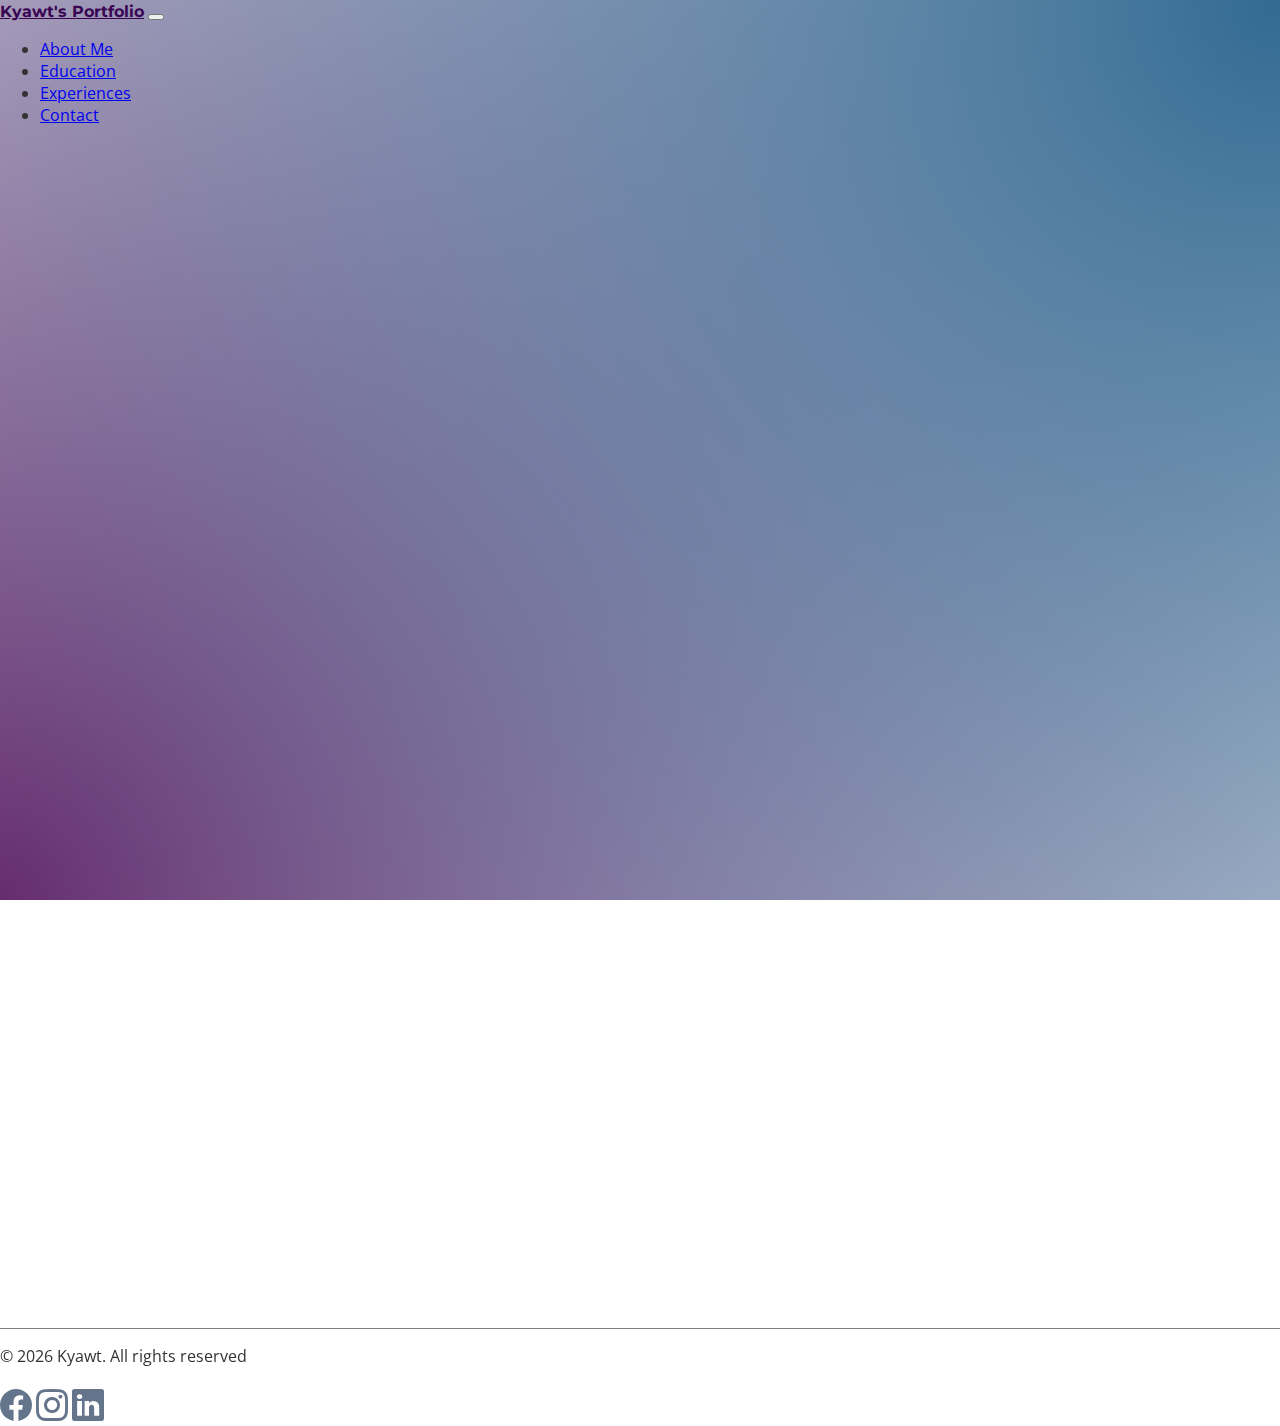
<file: index.html>
<!DOCTYPE html>
<html lang="en">
  <head>
    <meta charset="UTF-8" />
    <meta name="viewport" content="width=device-width, initial-scale=1.0" />
    <!--google font cdn  -->
    <link rel="preconnect" href="https://fonts.googleapis.com" />
    <link rel="preconnect" href="https://fonts.gstatic.com" crossorigin />
    <link
      href="https://fonts.googleapis.com/css2?family=Montserrat:wght@700&family=Open+Sans:wght@400;600&display=swap"
      rel="stylesheet"
    />

    <!-- bootstrap cdn  -->
    <link
      href="https://cdn.jsdelivr.net/npm/bootstrap@5.3.8/dist/css/bootstrap.min.css"
      rel="stylesheet"
      integrity="sha384-sRIl4kxILFvY47J16cr9ZwB07vP4J8+LH7qKQnuqkuIAvNWLzeN8tE5YBujZqJLB"
      crossorigin="anonymous"
    />

    <!-- bootstrap icon cdn  -->
    <link
      rel="stylesheet"
      href="https://cdn.jsdelivr.net/npm/bootstrap-icons@1.13.1/font/bootstrap-icons.min.css"
    />
    <!-- external css  -->
    <link rel="stylesheet" href="style.css" />
    <link rel="shortcut icon" href="images/k_logo.png" type="image/x-icon" />
    <title>Kyawt| Web Developer</title>
  </head>
  <body>
    <!-- navbar  -->
    <nav id="navbar_main" class="navbar navbar-expand-lg bg-navbar sticky-top">
      <div class="container-fluid">
        <!-- brand icon  -->
        <a class="navbar-brand" href="index.html">Kyawt's Portfolio</a>
        <!-- toggler icon  -->
        <button
          class="navbar-toggler"
          type="button"
          data-bs-toggle="collapse"
          data-bs-target="#navbarTogglerDemo02"
          aria-controls="navbarTogglerDemo02"
          aria-expanded="false"
          aria-label="Toggle navigation"
        >
          <span class="navbar-toggler-icon"></span>
        </button>

        <div class="collapse navbar-collapse" id="navbarTogglerDemo02">
          <ul class="navbar-nav mx-auto">
            <!-- About Me -->
            <li class="nav-item me-5">
              <a class="nav-link active" href="#">About Me</a>
            </li>

            <!-- Education -->
            <li class="nav-item me-5">
              <a class="nav-link" href="education.html">Education</a>
            </li>

            <!-- Experiences  -->
            <li class="nav-item me-5">
              <a class="nav-link" href="experiences.html">Experiences</a>
            </li>
            <!-- Contact -->
            <li class="nav-item me-5">
              <a class="nav-link" href="contact.html">Contact</a>
            </li>
          </ul>
        </div>
      </div>
    </nav>

    <!-- about me  -->
    <section class="container my-3 page-fade-in pb-70 p-3 p-md-4 p-lg-5">
      <div class="row justify-context-center">
        <div class="col-md-8 text-center">
          <h2 id="about-title" class="fw-bold mb-4">About Me</h2>
          <p class="lh-lg animate_animated animate_backIndown">
            "I am a hardworking and reliable technologist with a deep-seated
            enthusiasm for the ever-evolving world of computer science. I
            specialize in modernizing digital solutions through a blend of
            technical precision and creative problem-solving. Driven by
            curiosity and a commitment to excellence, I transform complex
            challenges into elegant, user-centric experiences"
          </p>
          <a href="#" download class="btn btn-primary btn-lg mt-3 custom-btn">
            <i class="bi bi-download px-3"></i>Download My Resume</a
          >
        </div>

        <!-- my image  -->
        <div class="col-md-4 text-center mt-5">
          <img
            src="images/my_cartoon_picture.jpg"
            alt="Kyawt's picture"
            class="img-fluid w-75 profile-img"
          />
        </div>
      </div>
    </section>

    <!-- footer section -->
    <footer class="fixed-bottom border-top">
      <div class="container">
        <div class="row align-items-center">
          <div class="col-md-6 text-center text-md-start">
            <p class="text-white mb-3">
              &copy; 2026 Kyawt. All rights reserved
            </p>
          </div>
          <div class="col-md-6 text-center text-md-end">
            <a href="https://facebook.com" class="social-icon me-3"
              ><i class="bi bi-facebook"></i
            ></a>
            <a href="https://instagram.com" class="social-icon me-3"
              ><i class="bi bi-instagram"></i
            ></a>
            <a href="https://linkedin.com" class="social-icon me-3"
              ><i class="bi bi-linkedin"></i
            ></a>
          </div>
        </div>
      </div>
    </footer>

    <!-- Bootstrap JS -->
    <script src="https://cdn.jsdelivr.net/npm/bootstrap@5.3.2/dist/js/bootstrap.bundle.min.js"></script>
  </body>
</html>
</file>
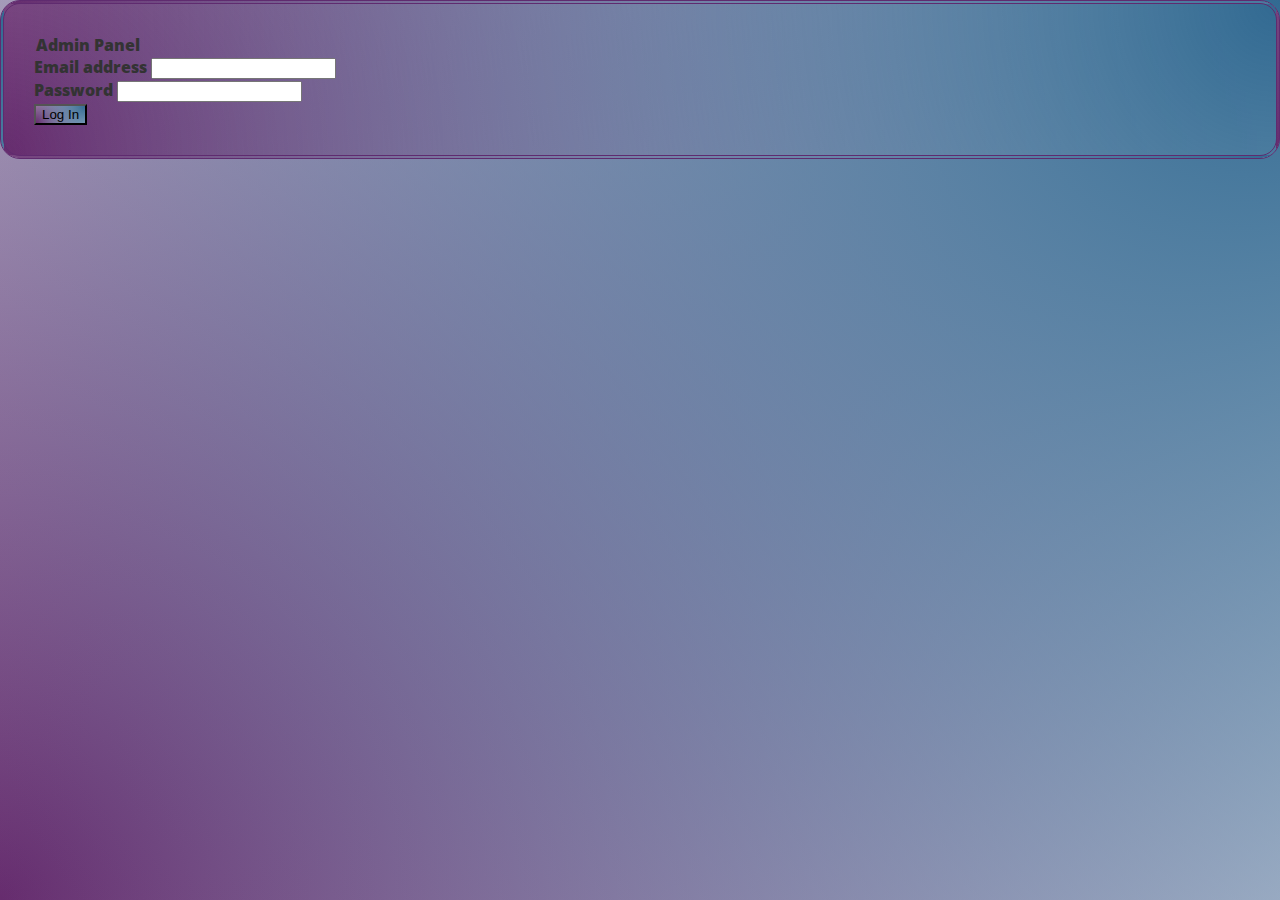
<file: admin/index.html>
<!DOCTYPE html>
<html lang="en">
  <head>
    <meta charset="UTF-8" />
    <meta name="viewport" content="width=device-width, initial-scale=1.0" />
    <!--google font cdn  -->
    <link rel="preconnect" href="https://fonts.googleapis.com" />
    <link rel="preconnect" href="https://fonts.gstatic.com" crossorigin />
    <link
      href="https://fonts.googleapis.com/css2?family=Montserrat:wght@700&family=Open+Sans:wght@400;600&display=swap"
      rel="stylesheet"
    />
    <!-- external css  -->
    <link rel="stylesheet" href="style.css" />

    <!-- bootstrap cdn  -->
    <link
      href="https://cdn.jsdelivr.net/npm/bootstrap@5.3.8/dist/css/bootstrap.min.css"
      rel="stylesheet"
      integrity="sha384-sRIl4kxILFvY47J16cr9ZwB07vP4J8+LH7qKQnuqkuIAvNWLzeN8tE5YBujZqJLB"
      crossorigin="anonymous"
    />

    <!-- bootstrap icon cdn  -->
    <link
      rel="stylesheet"
      href="https://cdn.jsdelivr.net/npm/bootstrap-icons@1.13.1/font/bootstrap-icons.min.css"
    />

    <link rel="shortcut icon" href="images/k_logo.png" type="image/x-icon" />
    <title>Kyawt| Web Developer</title>
  </head>

  <body class="bg-login">
    <!-- log in form  -->
    <form
      action="dashboard.html"
      class="modern-border p-3 position-absolute top-50 start-50 translate-middle"
    >
      <legend class="text-center py-2 fw-exbold">Admin Panel</legend>
      <div class="mb-2">
        <label for="email" class="form-label fw-exbold mb-1"
          >Email address</label
        >
        <input
          type="email"
          class="form-control"
          id="email"
          aria-describedby="emailHelp"
        />
      </div>
      <div class="mb-3">
        <label for="password" class="form-label fw-exbold mb-1">Password</label>
        <input type="password" class="form-control" id="password" />
      </div>
      <div class="text-center">
        <button type="submit" class="btn btn-login btn-lg btn-primary">
          Log In
        </button>
      </div>
    </form>

    <!-- Bootstrap JS -->
    <script src="https://cdn.jsdelivr.net/npm/bootstrap@5.3.2/dist/js/bootstrap.bundle.min.js"></script>
  </body>
</html>
</file>
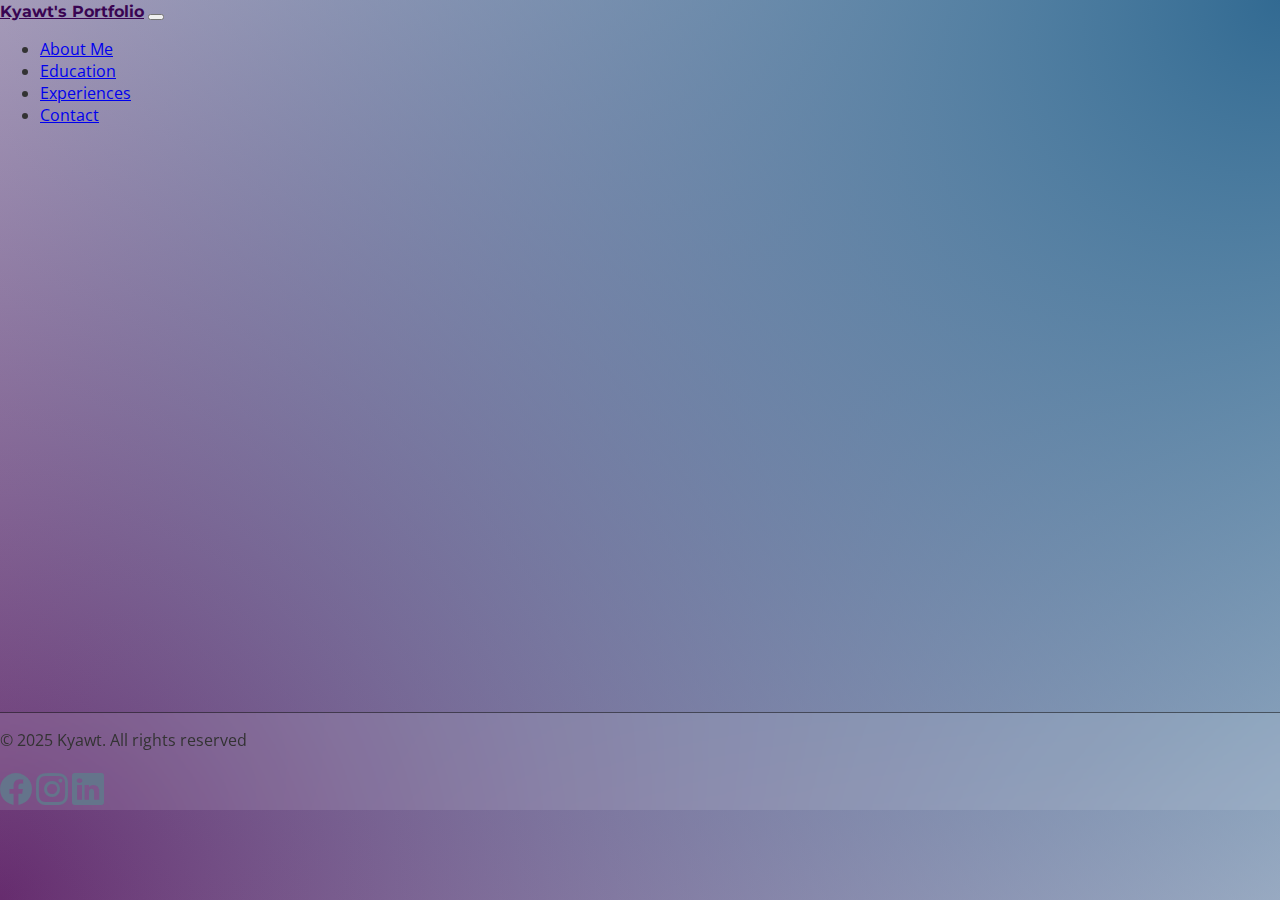
<file: contact.html>
<!DOCTYPE html>
<html lang="en">
  <head>
    <meta charset="UTF-8" />
    <meta name="viewport" content="width=device-width, initial-scale=1.0" />
    <!-- bootstrap cdn  -->
    <link
      href="https://cdn.jsdelivr.net/npm/bootstrap@5.3.8/dist/css/bootstrap.min.css"
      rel="stylesheet"
      integrity="sha384-sRIl4kxILFvY47J16cr9ZwB07vP4J8+LH7qKQnuqkuIAvNWLzeN8tE5YBujZqJLB"
      crossorigin="anonymous"
    />

    <!-- bootstrap icon cdn  -->
    <link
      rel="stylesheet"
      href="https://cdn.jsdelivr.net/npm/bootstrap-icons@1.13.1/font/bootstrap-icons.min.css"
    />

    <!-- google cdn  -->
    <link rel="preconnect" href="https://fonts.googleapis.com" />
    <link rel="preconnect" href="https://fonts.gstatic.com" crossorigin />
    <link
      href="https://fonts.googleapis.com/css2?family=PT+Sans:ital,wght@0,400;0,700;1,400;1,700&display=swap"
      rel="stylesheet"
    />

    <!-- font cdn  -->
    <link rel="preconnect" href="https://fonts.googleapis.com" />
    <link rel="preconnect" href="https://fonts.gstatic.com" crossorigin />
    <link
      href="https://fonts.googleapis.com/css2?family=Montserrat:wght@700&family=Open+Sans:wght@400;600&display=swap"
      rel="stylesheet"
    />

    <!-- external css  -->
    <link rel="stylesheet" href="style.css" />
    <link rel="shortcut icon" href="images/k_logo.png" type="image/x-icon" />
    <title>Kyawt| Web Developer</title>
  </head>
  <body>
    <!-- navbar  -->
    <nav id="navbar_main" class="navbar navbar-expand-lg bg-navbar sticky-top">
      <div class="container-fluid">
        <!-- brand icon  -->
        <a class="navbar-brand" href="index.html">Kyawt's Portfolio</a>
        <!-- toggler icon  -->
        <button
          class="navbar-toggler"
          type="button"
          data-bs-toggle="collapse"
          data-bs-target="#navbarTogglerDemo02"
          aria-controls="navbarTogglerDemo02"
          aria-expanded="false"
          aria-label="Toggle navigation"
        >
          <span class="navbar-toggler-icon"></span>
        </button>

        <div class="collapse navbar-collapse" id="navbarTogglerDemo02">
          <ul class="navbar-nav mx-auto">
            <!-- About Me -->
            <li class="nav-item me-5">
              <a class="nav-link" href="index.html">About Me</a>
            </li>

            <!-- Education -->
            <li class="nav-item me-5">
              <a class="nav-link" href="education.html">Education</a>
            </li>

            <!-- Experiences  -->
            <li class="nav-item me-5">
              <a class="nav-link" href="experiences.html">Experiences</a>
            </li>
            <!-- Contact -->
            <li class="nav-item">
              <a class="nav-link active" href="#">Contact</a>
            </li>
          </ul>
        </div>
      </div>
    </nav>

    <!-- info  -->
    <div class="container my-5 page-fade-in text-white">
      <div class="row g-5 align-items-center">
        <div class="col-lg-6">
          <h2 class="fw-bold mb-3">Let's Build the Future Together</h2>

          <div class="badge px-3 py-2" style="background-color: #671578">
            <i class="bi bi-record-fill me-1"></i> Available for Opportunities
          </div>

          <p class="lead fw-semibold py-3">
            I am an experienced Web Developer focused on crafting
            high-performance, scalable web solutions.
          </p>

          <p class="mb-4">
            Beyond my current technical stack, I am a firm believer in
            **continuous evolution**. I am looking for challenges that allow me
            to contribute my expertise while pushing the boundaries of my
            current abilities through real-world experience.
          </p>

          <div class="mb-4">
            <div class="d-flex align-items-center mb-3">
              <i class="bi bi-cpu-fill fs-3 me-3"></i>
              <span
                ><strong>Proven Technical Skills:</strong> Experienced in
                modernizing UI/UX with Bootstrap and clean CSS.</span
              >
            </div>
            <div class="d-flex align-items-center mb-3">
              <i class="bi bi-graph-up-arrow fs-3 me-3"></i>
              <span class="text-white"
                ><strong>Growth Mindset:</strong> Committed to upgrading my
                stack with every project I undertake.</span
              >
            </div>
          </div>

          <hr class="my-4" />

          <p class="mb-1 small text-uppercase fw-semibold">Reach out to me</p>
          <h5 class="fw-bold">
            <i class="bi bi-envelope-at me-2"></i>kyawtkyawtzin1987@gmail.com
          </h5>
        </div>

        <!-- contact form  -->
        <div class="col-lg-6">
          <div
            class="card border-0 shadow-lg p-4 rounded-4"
            style="border-top: 5px solid #d188e0 !important"
          >
            <h4 class="fw-bold mb-4 text-center">Inquiry Form</h4>
            <form>
              <div class="row g-3">
                <div class="col-md-6">
                  <label class="form-label small fw-bold">Name</label>
                  <input
                    type="text"
                    class="form-control bg-light border-0"
                    placeholder="e.g. Rose"
                  />
                </div>
                <div class="col-md-6">
                  <label class="form-label small fw-bold">Email</label>
                  <input
                    type="email"
                    class="form-control bg-light border-0"
                    placeholder="name@company.com"
                  />
                </div>

                <div class="col-12">
                  <label class="form-label small fw-bold text-dark"
                    >Wanna offer for</label
                  >
                  <select class="form-select bg-light border-0 py-3" required>
                    <option value="" selected disabled hidden>
                      Choose your offer
                    </option>

                    <option value="full-time">Full-time Role</option>
                    <option value="freelance">Freelance Project</option>
                    <option value="collaboration">Collaboration</option>
                    <option value="inquiry">General Inquiry</option>
                  </select>
                </div>

                <div class="col-12">
                  <label class="form-label small fw-bold">Message</label>
                  <textarea
                    class="form-control bg-light border-0"
                    rows="4"
                    placeholder="How can my skills help your team?"
                  ></textarea>
                </div>
                <div class="col-12 text-center">
                  <button
                    type="submit"
                    class="btn btn-primary w-100 py-3 fw-bold rounded-pill shadow"
                  >
                    Send Inquiry <i class="bi bi-arrow-right ms-2"></i>
                  </button>
                </div>
              </div>
            </form>
          </div>
        </div>
      </div>
    </div>

    <!-- footer section -->
    <footer class="footer">
      <div class="container">
        <div class="row align-items-center">
          <div class="col-md-6 text-center text-md-start">
            <p class="mb-0 text-white">
              &copy; 2025 Kyawt. All rights reserved
            </p>
          </div>
          <div class="col-md-6 text-center text-md-end">
            <a href="https://facebook.com" class="social-icon me-3"
              ><i class="bi bi-facebook"></i
            ></a>
            <a href="https://instagram.com" class="social-icon me-3"
              ><i class="bi bi-instagram"></i
            ></a>
            <a href="https://linkedin.com" class="social-icon me-3"
              ><i class="bi bi-linkedin"></i
            ></a>
          </div>
        </div>
      </div>
    </footer>

    <!-- Bootstrap JS -->
    <script src="https://cdn.jsdelivr.net/npm/bootstrap@5.3.2/dist/js/bootstrap.bundle.min.js"></script>
  </body>
</html>
</file>
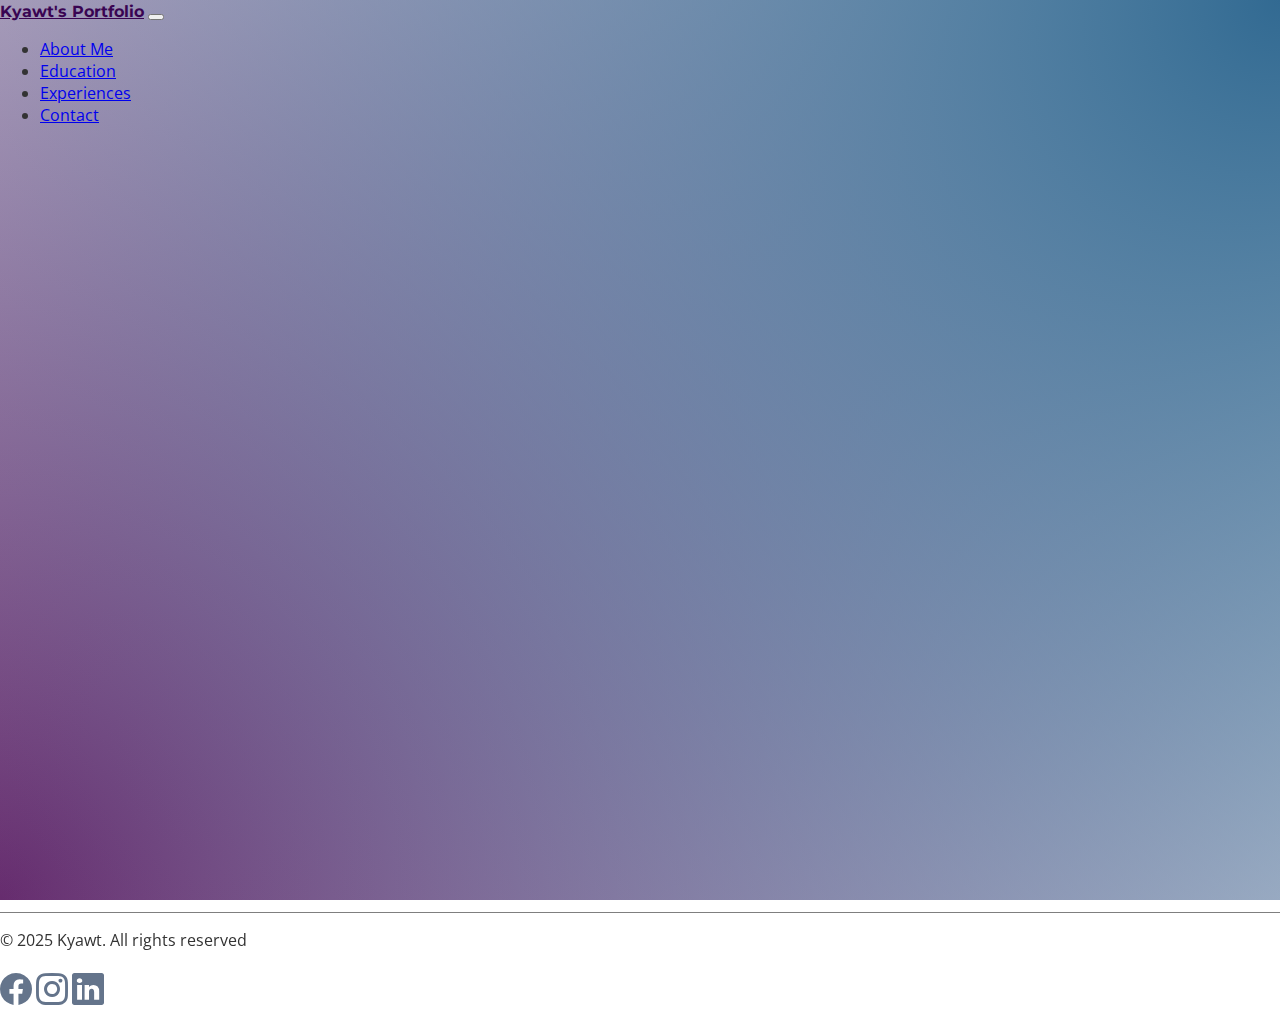
<file: education.html>
<!DOCTYPE html>
<html lang="en">
  <head>
    <meta charset="UTF-8" />
    <meta name="viewport" content="width=device-width, initial-scale=1.0" />
    <!-- bootstrap cdn  -->
    <link
      href="https://cdn.jsdelivr.net/npm/bootstrap@5.3.8/dist/css/bootstrap.min.css"
      rel="stylesheet"
      integrity="sha384-sRIl4kxILFvY47J16cr9ZwB07vP4J8+LH7qKQnuqkuIAvNWLzeN8tE5YBujZqJLB"
      crossorigin="anonymous"
    />

    <!-- bootstrap icon cdn  -->
    <link
      rel="stylesheet"
      href="https://cdn.jsdelivr.net/npm/bootstrap-icons@1.13.1/font/bootstrap-icons.min.css"
    />

    <!-- google cdn  -->
    <link rel="preconnect" href="https://fonts.googleapis.com" />
    <link rel="preconnect" href="https://fonts.gstatic.com" crossorigin />
    <link
      href="https://fonts.googleapis.com/css2?family=PT+Sans:ital,wght@0,400;0,700;1,400;1,700&display=swap"
      rel="stylesheet"
    />

    <!-- font cdn  -->
    <link rel="preconnect" href="https://fonts.googleapis.com" />
    <link rel="preconnect" href="https://fonts.gstatic.com" crossorigin />
    <link
      href="https://fonts.googleapis.com/css2?family=Montserrat:wght@700&family=Open+Sans:wght@400;600&display=swap"
      rel="stylesheet"
    />

    <!-- css  -->
    <link rel="stylesheet" href="style.css" />
    <link rel="shortcut icon" href="images/My_Logo1.png" type="image/x-icon" />
    <title>Kyawt| Web Developer</title>
  </head>
  <body>
    <!-- navbar  -->
    <nav class="navbar navbar-expand-lg bg-navbar sticky">
      <div class="container-fluid">
        <!-- brand icon  -->
        <a class="navbar-brand" href="index.html">Kyawt's Portfolio</a>
        <!-- toggler icon  -->
        <button
          class="navbar-toggler"
          type="button"
          data-bs-toggle="collapse"
          data-bs-target="#navbarTogglerDemo02"
          aria-controls="navbarTogglerDemo02"
          aria-expanded="false"
          aria-label="Toggle navigation"
        >
          <span class="navbar-toggler-icon"></span>
        </button>

        <div class="collapse navbar-collapse" id="navbarTogglerDemo02">
          <ul class="navbar-nav mx-auto">
            <!-- About Me -->
            <li class="nav-item me-5">
              <a class="nav-link" href="index.html">About Me</a>
            </li>

            <!-- Education -->
            <li class="nav-item me-5">
              <a class="nav-link active" href="#">Education</a>
            </li>

            <!-- Experiences  -->
            <li class="nav-item me-5">
              <a class="nav-link" href="experiences.html">Experiences</a>
            </li>
            <!-- Contact -->
            <li class="nav-item me-5">
              <a class="nav-link" href="contact.html">Contact</a>
            </li>
          </ul>
          <!-- Button
          <div class="nav-item ms-auto">
            <button
              class="btn btn-outline-light ms-5"
              onclick="alert('Ask me anything!')"
            >
              Wanna know more about me?
            </button>
          </div> -->
        </div>
      </div>
    </nav>

    <!-- Education  -->
    <section id="education ">
      <div class="container my-5 page-fade-in">
        <div class="row">
          <!-- Graduation -->
          <div class="col-md-6">
            <h3 class="fw-bold mb-4">
              <i class="bi bi-mortarboard-fill me-2"></i>Degrees
            </h3>

            <div class="education-card mb-3">
              <h5 class="fw-bold mb-1">Bachelor of Computer Science</h5>
              <p class="text-info mb-1">
                University of Computer Studies(Yangon) | 2004 - 2006
              </p>
              <p class="text-muted small">
                Specialized in Software Engineering and Web Development.
              </p>
            </div>
            <!-- highschool -->
            <div class="education-card py-3">
              <h5 class="fw-bold mb-1">High School</h5>
              <p class="text-white mb-1">BEHS 1, Pyay | 1993 - 2003</p>
            </div>
          </div>

          <!-- Certificates -->
          <div class="col-md-6">
            <h3 class="fw-bold mb-4">
              <i class="bi bi-patch-check-fill me-2"></i>Certificates
            </h3>

            <div class="education-card mb-3 d-flex">
              <ul class="list-unstyled">
                <li class="d-flex align-items-center">
                  <i class="bi bi-award me-3 fs-3"></i>
                  <div>
                    <h5 class="fw-bold mb-0">
                      Web Development Foundation Course
                    </h5>
                    <p class="text-muted mb-0 small">Issued by Znova</p>
                  </div>
                </li>
                <li class="d-flex align-items-center">
                  <i class="bi bi-award me-3 fs-3"></i>
                  <div>
                    <h5 class="fw-bold mb-0">MCTS</h5>
                    <p class="text-muted mb-0 small">Issued by Microsoft</p>
                  </div>
                </li>
                <li class="d-flex align-items-center">
                  <i class="bi bi-award me-3 fs-3"></i>
                  <div>
                    <h5 class="fw-bold mb-0">
                      .NET Framework 2.0 Web Application
                    </h5>
                    <p class="text-muted mb-0 small">Issued by Microsoft</p>
                  </div>
                </li>
                <li class="d-flex align-items-center">
                  <i class="bi bi-award me-3 fs-3"></i>
                  <div>
                    <h5 class="fw-bold mb-0">SQL Server 2005</h5>
                    <p class="text-muted mb-0 small">Issued by Microsoft</p>
                  </div>
                </li>
              </ul>
            </div>
          </div>
        </div>
      </div>
    </section>
    <!-- footer section -->
    <footer class="fixed-bottom">
      <div class="container">
        <div class="row align-items-center">
          <div class="col-md-6 text-center text-md-start">
            <p class="mb-0 text-muted">
              &copy; 2025 Kyawt. All rights reserved
            </p>
          </div>
          <div class="col-md-6 text-center text-md-end">
            <a href="https://facebook.com" class="social-icon me-3"
              ><i class="bi bi-facebook"></i
            ></a>
            <a href="https://instagram.com" class="social-icon me-3"
              ><i class="bi bi-instagram"></i
            ></a>
            <a href="https://linkedin.com" class="social-icon me-3"
              ><i class="bi bi-linkedin"></i
            ></a>
          </div>
        </div>
      </div>
    </footer>
    <!-- Bootstrap JS -->
    <script src="https://cdn.jsdelivr.net/npm/bootstrap@5.3.2/dist/js/bootstrap.bundle.min.js"></script>
  </body>
</html>
</file>
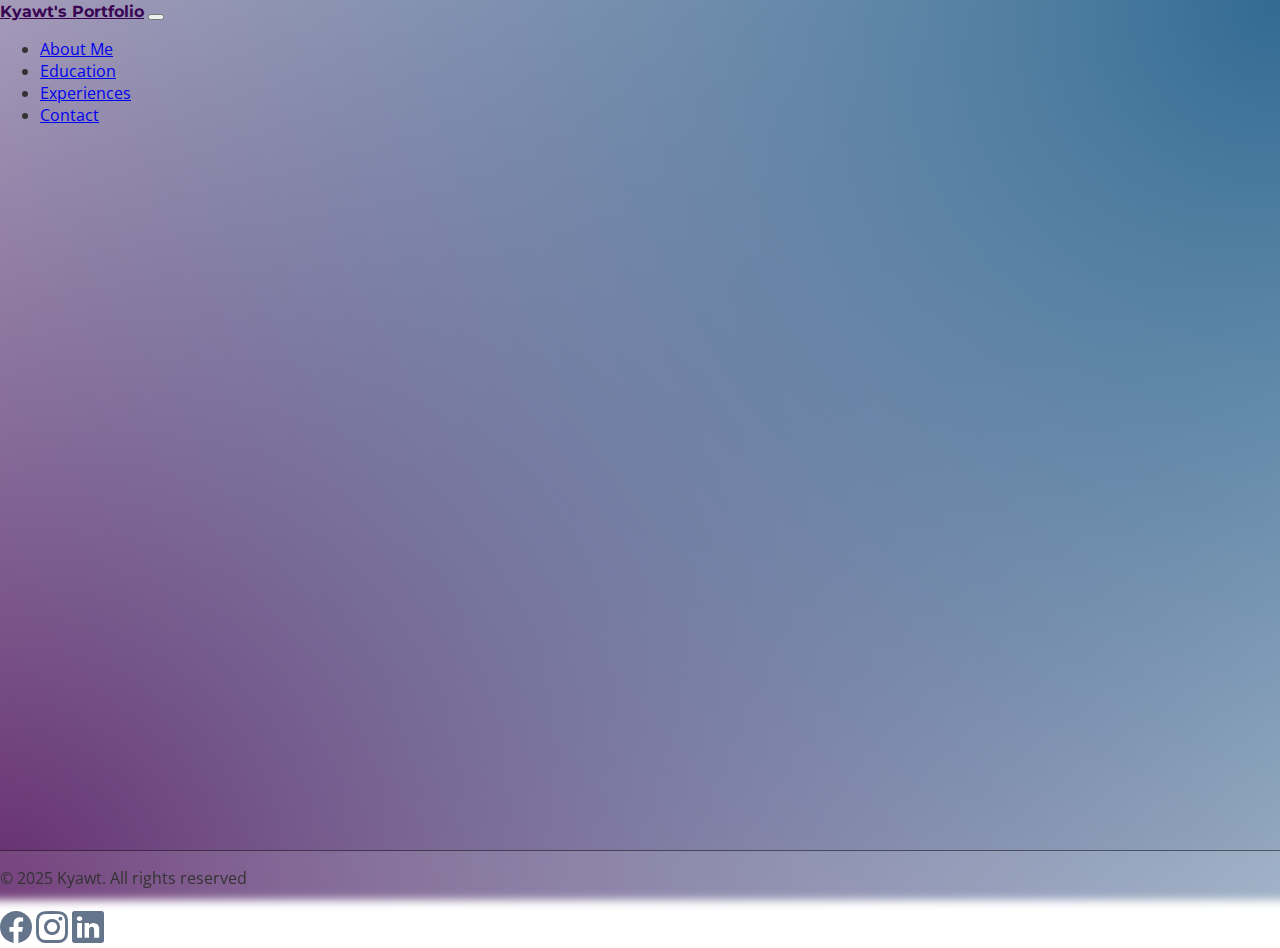
<file: experiences.html>
<!DOCTYPE html>
<html lang="en">
  <head>
    <meta charset="UTF-8" />
    <meta name="viewport" content="width=device-width, initial-scale=1.0" />
    <!--google font cdn  -->
    <link rel="preconnect" href="https://fonts.googleapis.com" />
    <link rel="preconnect" href="https://fonts.gstatic.com" crossorigin />
    <link
      href="https://fonts.googleapis.com/css2?family=Montserrat:wght@700&family=Open+Sans:wght@400;600&display=swap"
      rel="stylesheet"
    />
    <!-- external css  -->
    <link rel="stylesheet" href="style.css" />

    <!-- bootstrap cdn  -->
    <link
      href="https://cdn.jsdelivr.net/npm/bootstrap@5.3.8/dist/css/bootstrap.min.css"
      rel="stylesheet"
      integrity="sha384-sRIl4kxILFvY47J16cr9ZwB07vP4J8+LH7qKQnuqkuIAvNWLzeN8tE5YBujZqJLB"
      crossorigin="anonymous"
    />

    <!-- bootstrap icon cdn  -->
    <link
      rel="stylesheet"
      href="https://cdn.jsdelivr.net/npm/bootstrap-icons@1.13.1/font/bootstrap-icons.min.css"
    />

    <link rel="shortcut icon" href="images/k_logo.png" type="image/x-icon" />
    <title>Kyawt| Web Developer</title>
  </head>
  <body>
    <!-- navbar  -->
    <nav class="navbar navbar-expand-lg bg-navbar sticky-top">
      <div class="container-fluid">
        <!-- brand icon  -->
        <a class="navbar-brand" href="index.html">Kyawt's Portfolio</a>
        <!-- toggler icon  -->
        <button
          class="navbar-toggler"
          type="button"
          data-bs-toggle="collapse"
          data-bs-target="#navbarTogglerDemo02"
          aria-controls="navbarTogglerDemo02"
          aria-expanded="false"
          aria-label="Toggle navigation"
        >
          <span class="navbar-toggler-icon"></span>
        </button>
        <div class="collapse navbar-collapse" id="navbarTogglerDemo02">
          <ul class="navbar-nav mx-auto">
            <!-- About Me -->
            <li class="nav-item me-5">
              <a class="nav-link" href="index.html">About Me</a>
            </li>

            <!-- Education -->
            <li class="nav-item me-5">
              <a class="nav-link" href="education.html">Education</a>
            </li>

            <!-- Experiences  -->
            <li class="nav-item me-5">
              <a class="nav-link active" href="#">Experiences</a>
            </li>
            <!-- Contact -->
            <li class="nav-item me-5">
              <a class="nav-link" href="contact.html">Contact</a>
            </li>
          </ul>
          <!-- Button
          <div class="nav-item ms-auto">
            <button
              class="btn btn-outline-light ms-5"
              onclick="alert('Ask me anything!')"
            >
              Wanna know more about me?
            </button>
          </div> -->
        </div>
      </div>
    </nav>

    <!-- experiences  -->
    <div class="container my-5 page-fade-in">
      <h2 class="fw-bold mb-5 text-center">My Projects & Experience</h2>

      <div class="row g-4">
        <!-- 1st portfolio  -->
        <div class="col-md-3">
          <div class="experience-card h-100">
            <div class="card-body">
              <div class="d-flex justify-content-between align-items-start">
                <i class="bi bi-laptop fs-2"></i>
                <span class="badge bg-success text-white">Completed</span>
              </div>
              <h5 class="fw-bold mt-3">Personal Portfolio</h5>
              <p class="text-muted small">
                A modern, responsive portfolio built with HTML5, CSS, and
                Bootstrap.
              </p>
              <hr />
              <a
                href="https://portfolio-two-black-73.vercel.app/"
                target="_blank"
                class="btn btn-sm btn-warning rounded-pill"
              >
                <i class="bi bi-github me-1"></i> View Project
              </a>
            </div>
          </div>
        </div>

        <!-- Serene Sips  -->
        <div class="col-md-3">
          <div class="experience-card h-100">
            <div class="card-body">
              <div class="d-flex justify-content-between align-items-start">
                <i class="bi bi-cup-hot-fill fs-2 coffee-icon"></i>
                <span class="badge bg-success text-white">Completed</span>
              </div>
              <h5 class="fw-bold mt-3">Serene Sips Coffee Shop</h5>
              <p class="text-muted small">
                Serene Sips, a neighborhood sanctuary where the aroma of freshly
                roasted beans meets a warm, inviting atmosphere.
              </p>
              <hr />
              <a
                href="https://serene-sips-lemon.vercel.app/"
                class="btn btn-sm btn-warning rounded-pill"
              >
                <i class="bi bi-link-45deg me-1"></i> Welcome to Serene Sips!
              </a>
            </div>
          </div>
        </div>

        <!-- CreaNova Acedamy -->
        <div class="col-md-3">
          <div class="experience-card h-100">
            <div class="card-body">
              <div class="d-flex justify-content-between align-items-start">
                <i class="bi bi-mortarboard-fill fs-2"></i>
                <span class="badge bg-success text-white">Completed</span>
              </div>
              <h5 class="fw-bold mt-3">CreaNova Acedamy</h5>
              <p class="text-muted small">
                Learn to code. Build the future. Join an immersive learning
                community dedicated to mastering web development through
                real-world application and creative problem-solving.
              </p>
              <hr />
              <a
                href="https://crea-nova-nine.vercel.app/"
                class="btn btn-sm btn-warning rounded-pill"
              >
                <i class="bi bi-link-45deg me-1"></i> Visit to CreaNova...
              </a>
            </div>
          </div>
        </div>

        <!-- Ongoing  -->
        <div class="col-md-3">
          <div class="experience-card h-100 border-primary shadow-sm">
            <div class="card-body">
              <div class="d-flex justify-content-between align-items-start">
                <i class="bi bi-briefcase fs-2"></i>
                <span class="badge text-white bg-warning">Ongoing</span>
              </div>
              <h5 class="fw-bold mt-3">Web Developer Trainee</h5>
              <p class="text-muted small">
                Collaborating on digital solutions and modernizing legacy
                codebases.
              </p>
              <hr />
              <p class="mb-0 small fw-bold text-dark">zNova | 2025 - Present</p>
            </div>
          </div>
        </div>
      </div>
    </div>

    <!-- footer section -->
    <footer class="fixed-bottom">
      <div class="container">
        <div class="row align-items-center">
          <div class="col-md-6 text-center text-md-start">
            <p class="mb-0 text-muted">
              &copy; 2025 Kyawt. All rights reserved
            </p>
          </div>
          <div class="col-md-6 text-center text-md-end">
            <a href="https://facebook.com" class="social-icon me-3"
              ><i class="bi bi-facebook"></i
            ></a>
            <a href="https://instagram.com" class="social-icon me-3"
              ><i class="bi bi-instagram"></i
            ></a>
            <a href="https://linkedin.com" class="social-icon me-3"
              ><i class="bi bi-linkedin"></i
            ></a>
          </div>
        </div>
      </div>
    </footer>
    <!-- Bootstrap JS -->
    <script src="https://cdn.jsdelivr.net/npm/bootstrap@5.3.2/dist/js/bootstrap.bundle.min.js"></script>
  </body>
</html>
</file>
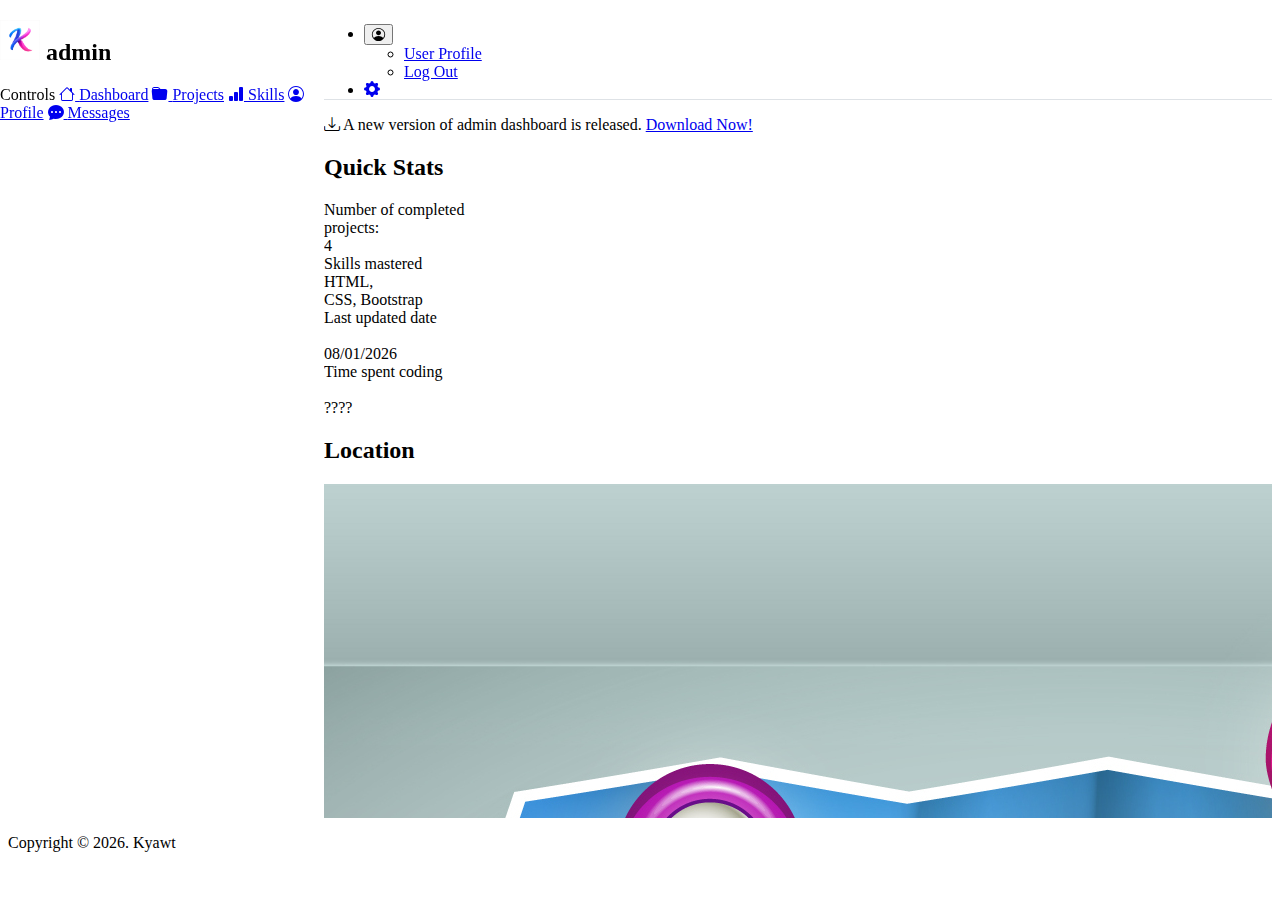
<file: admin/dashboard.html>
<!doctype html>
<html lang="en">
  <head>
    <meta charset="UTF-8" />
    <meta name="viewport" content="width=device-width, initial-scale=1.0" />
    <!--google font cdn  -->
    <link rel="preconnect" href="https://fonts.googleapis.com" />
    <link rel="preconnect" href="https://fonts.gstatic.com" crossorigin />
    <link
      href="https://fonts.googleapis.com/css2?family=Montserrat:wght@700&family=Open+Sans:wght@400;600&display=swap"
      rel="stylesheet"
    />
    <!-- external css  -->
    <!-- <link rel="stylesheet" href="style.css" /> -->
    <link rel="stylesheet" href="dashstyle.css" />

    <!-- bootstrap cdn  -->
    <link
      href="https://cdn.jsdelivr.net/npm/bootstrap@5.3.8/dist/css/bootstrap.min.css"
      rel="stylesheet"
      integrity="sha384-sRIl4kxILFvY47J16cr9ZwB07vP4J8+LH7qKQnuqkuIAvNWLzeN8tE5YBujZqJLB"
      crossorigin="anonymous"
    />

    <!-- bootstrap icon cdn  -->
    <link
      rel="stylesheet"
      href="https://cdn.jsdelivr.net/npm/bootstrap-icons@1.13.1/font/bootstrap-icons.min.css"
    />

    <link rel="shortcut icon" href="images/k_logo.png" type="image/x-icon" />
    <title>Kyawt| Web Developer</title>
  </head>
  <body>
    <div class="container-fluid">
      <div class="row g-0">
        <!-- left side  -->
        <div class="col-12 col-lg-3 bg-light sidebar">
          <!-- logo  -->
          <h2 class="text-center text-lg-start py-3">
            <img src="images/k_logo.png" alt="" style="width: 40px" />
            <span class="text-uppercase d-none d-lg-inline">admin</span>
          </h2>

          <!-- controls  -->

          <div class="list-group text-center text-lg-start">
            <span
              class="list-group-item list-group-item-action text-uppercase disabled d-none d-lg-block"
              aria-current="true"
            >
              Controls
            </span>
            <a
              href="#"
              class="list-group-item list-group-item-action active fw-bold"
            >
              <i class="bi bi-house me-2"></i>
              <span class="d-none d-lg-inline">Dashboard</span></a
            >
            <a
              href="/admin/projects.html"
              class="list-group-item list-group-item-action"
              ><i class="bi bi-folder-fill me-2"></i>
              <span class="d-none d-lg-inline">Projects</span></a
            >
            <a
              href="/admin/skills.html"
              class="list-group-item list-group-item-action"
              ><i class="bi bi-bar-chart-fill me-2"></i>
              <span class="d-none d-lg-inline">Skills</span></a
            >
            <a
              href="/admin/profile.html"
              class="list-group-item list-group-item-action"
              ><i class="bi bi-person-circle me-2"></i>
              <span class="d-none d-lg-inline">Profile</span></a
            >
            <a
              href="/admin/messages.html"
              class="list-group-item list-group-item-action"
              ><i class="bi bi-chat-dots-fill me-2"></i>
              <span class="d-none d-lg-inline">Messages</span></a
            >
          </div>
        </div>

        <div class="col-12 col-lg-9 bg-secondary main">
          <!-- nav bar  -->
          <ul class="nav justify-content-end bg-light py-3 topbar">
            <li class="nav-item dropdown">
              <button
                class="btn dropdown-toggle nav-link"
                type="button"
                data-bs-toggle="dropdown"
                aria-expanded="false"
              >
                <i class="bi bi-person-circle"></i>
              </button>
              <ul class="dropdown-menu">
                <li><a class="dropdown-item" href="#">User Profile</a></li>
                <li>
                  <a class="dropdown-item" href="#">Log Out</a>
                </li>
              </ul>
            </li>
            <li class="nav-item">
              <a class="nav-link" href="#"><i class="bi bi-gear-fill"></i></a>
            </li>
          </ul>

          <div class="container py-3 content-area">
            <!-- download alert box -->
            <div class="row">
              <div class="col">
                <div class="alert alert-success" role="alert">
                  <i class="bi bi-download me-2"></i>
                  A new version of admin dashboard is released.
                  <a href="#" class="ms-2">Download Now!</a>
                </div>
              </div>
            </div>

            <!-- quick stats  -->
            <div>
              <h2 class="h5 text-uppercase text-white-50">Quick Stats</h2>
              <div class="row flex-column flex-lg-row">
                <!-- projects count  -->
                <div class="col mt-2">
                  <div class="card">
                    <div class="card-body text-center">
                      Number of completed <br />
                      projects: <br />

                      <span class="fw-exbold">4</span>
                    </div>
                  </div>
                </div>

                <!-- skills  -->
                <div class="col mt-2">
                  <div class="card">
                    <div class="card-body text-center">
                      Skills mastered <br />
                      <span class="fw-exbold"
                        >HTML,<br />
                        CSS, Bootstrap</span
                      >
                    </div>
                  </div>
                </div>

                <!-- updated date  -->
                <div class="col mt-2">
                  <div class="card">
                    <div class="card-body text-center">
                      Last updated date <br /><br />
                      <span class="fw-exbold">08/01/2026</span>
                    </div>
                  </div>
                </div>

                <!-- total time spent for coding  -->
                <div class="col mt-2">
                  <div class="card">
                    <div class="card-body text-center">
                      Time spent coding <br /><br />
                      <span class="fw-exbold">????</span>
                    </div>
                  </div>
                </div>
              </div>
            </div>

            <!-- location and data block  -->
            <div class="mt-3 mb-5">
              <div class="row flex-column flex-lg-row">
                <div class="col mt-2">
                  <h2 class="h5 text-uppercase text-white-50">Location</h2>
                  <div class="map-container">
                    <img
                      src="images/world-map-with-pin.jpg"
                      alt="World Map"
                      class="img-fluid rounded w-100 h-auto"
                    />
                  </div>
                </div>

                <div class="col mt-2">
                  <h2 class="h5 text-uppercase text-white-50">Clients</h2>
                  <div class="card">
                    <div class="card-body">
                      <div class="text-end">
                        <button class="btn btn-outline-secondary">
                          <i class="bi bi-search"></i>
                        </button>
                        <button class="btn btn-outline-secondary">
                          <i class="bi bi-sort-up"></i>
                        </button>
                        <button class="btn btn-outline-secondary">
                          <i class="bi bi-funnel"></i>
                        </button>
                      </div>

                      <div class="table-responsive">
                        <table class="table">
                          <thead>
                            <tr>
                              <th scope="col">ID</th>
                              <th scope="col">Name</th>
                              <th scope="col">Company</th>
                              <th scope="col">Location</th>
                            </tr>
                          </thead>
                          <tbody>
                            <tr>
                              <th scope="row">1</th>
                              <td>Mr. Smith</td>
                              <td>Carrefour</td>
                              <td>Egypt</td>
                            </tr>
                            <tr>
                              <th scope="row">1</th>
                              <td>Mr. Smith</td>
                              <td>Carrefour</td>
                              <td>Egypt</td>
                            </tr>
                            <tr>
                              <th scope="row">2</th>
                              <td>Ms. Alina</td>
                              <td>Ski Dubai</td>
                              <td>Dubai</td>
                            </tr>
                            <tr>
                              <th scope="row">3</th>
                              <td>Mrs. San San Win</td>
                              <td>Lucky Star</td>
                              <td>Myanmar</td>
                            </tr>
                          </tbody>
                        </table>
                      </div>
                    </div>
                  </div>
                </div>
              </div>
            </div>
          </div>
        </div>
      </div>
    </div>

    <!-- footer section -->
    <footer class="fixed-bottom text-center border-top" style="height: 10vh">
      <p class="mt-3">Copyright &copy; 2026. Kyawt</p>
    </footer>

    <!-- Bootstrap JS -->
    <script src="https://cdn.jsdelivr.net/npm/bootstrap@5.3.2/dist/js/bootstrap.bundle.min.js"></script>
  </body>
</html>
</file>
<file: style.css>
/* font changing  */
body {
  font-family: "Open Sans", sans-serif;
  color: #333;
}

h1,
h2,
h3,
h4,
h5,
h6,
.navbar-brand {
  font-family: "Montserrat", sans-serif;
  font-weight: 700;
  color: #390452;
}

body {
  margin: 0;
  min-height: 100vh;
  background: radial-gradient(circle at top right, #326a92, transparent),
    radial-gradient(circle at bottom left, #662c6e, transparent), #ffffff;
  background-attachment: fixed;
}

/* animation */

.page-fade-in {
  opacity: 0;
  transform: translateY(20px);
  animation: fadeInMoveUp 3s ease-out forwards;
}

@keyframes fadeInMoveUp {
  from {
    opacity: 0;
    transform: translateY(20px);
  }
  to {
    opacity: 1;
    transform: translateY(0);
  }
}

.btn {
  background: radial-gradient(circle at top right, #326a92, transparent),
    radial-gradient(circle at bottom left, #662c6e, transparent), #ffffff;
  background-attachment: fixed;
}
footer {
  background: rgba(255, 255, 255, 0.1);
  backdrop-filter: blur(5px);
  border-top: 1px solid rgba(0, 0, 0, 0.5);
}

.social-icon {
  font-size: 2rem;
  color: #64748b;
  transition: all 0.3s ease;
  text-decoration: none;
}

.social-icon:hover {
  transform: translateY(-3px);
  display: inline-block;
}

.bi-facebook:hover {
  color: #1877f2;
}
.bi-instagram:hover {
  color: pink;
}
.bi-linkedin:hover {
  color: #0a66c2;
}
</file>
<file: admin/style.css>
/* font changing  */
body {
  font-family: "Open Sans", sans-serif;
  color: #333;
}

h1,
h2,
h3,
h4,
h5,
h6,
.navbar-brand {
  font-family: "Montserrat", sans-serif;
  font-weight: 700;
  color: #390452;
}

.bg-login {
  margin: 0;
  min-height: 100vh;
  background: radial-gradient(circle at top right, #326a92, transparent),
    radial-gradient(circle at bottom left, #662c6e, transparent), #ffffff;
  background-attachment: fixed;
}

/* form border  */
.modern-border {
  border-style: double;

  border-width: 4px;

  border-color: #5f2b6f;

  padding: 30px;
  border-radius: 20px;
  background: radial-gradient(circle at top right, #326a92, transparent),
    radial-gradient(circle at bottom left, #662c6e, transparent), #ffffff;
}

button {
  background: radial-gradient(circle at top right, #326a92, transparent),
    radial-gradient(circle at bottom left, #662c6e, transparent), #ffffff;
}

.fw-exbold {
  font-weight: 900 !important;
}

/* Or apply it directly to your heading */
h2 {
  font-weight: 900;
}
</file>
<file: admin/dashstyle.css>
/* ===== Layout base ===== */
html,
body {
  height: 100%;
  overflow: hidden; /* prevent body scrolling */
}

/* ===== Sidebar ===== */
.sidebar {
  position: fixed;
  top: 0;
  left: 0;
  height: 100vh;
  width: 25%; /* matches col-lg-3 */
  overflow-y: auto;
  z-index: 1000;
}

/* ===== Main right area ===== */
.main {
  margin-left: 25%;
  height: 90vh;
  display: flex;
  flex-direction: column;
}

/* ===== Top navbar ===== */
.topbar {
  position: sticky;
  top: 0;
  z-index: 1020;
  border-bottom: 1px solid #dee2e6;
}

.map-container {
  max-width: 100%;
}

.map-container img {
  object-fit: contain;
}

@media (min-width: 992px) {
  .map-container {
    max-width: 420px; /* desktop size */
  }
}

/* ===== Scrollable content ===== */
.content-area {
  flex: 1;
  overflow-y: auto;
  padding-bottom: 70px; /* space for footer if needed */
}

/* mobile fix  */
@media (max-width: 991px) {
  body {
    overflow: auto;
  }
  .sidebar {
    position: relative;
    width: 100%;
    height: auto;
  }

  .main {
    margin-left: 0;
    height: auto;
  }

  .content-area {
    overflow: visible;
  }
}
</file>
